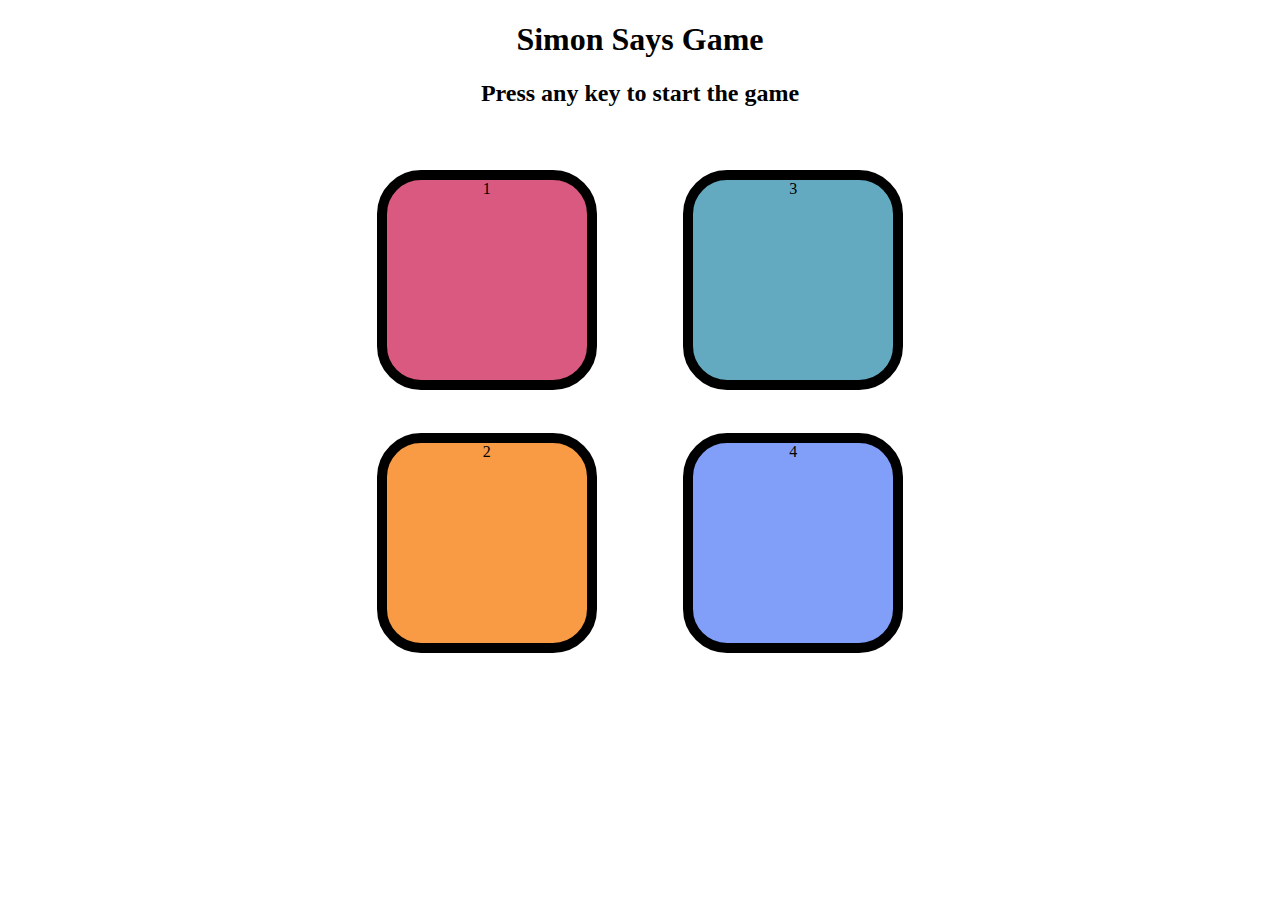
<file: Game/index.html>
<!DOCTYPE html>
<html lang="en">
<head>
    <meta charset="UTF-8">
    <meta name="viewport" content="width=device-width, initial-scale=1.0">
    <title>Simon Says Game</title>
    <link rel="stylesheet" href="style.css">
</head>
<body>
    <h1>Simon Says Game</h1>
    <h2>Press any key to start the game</h2>
    <div class="div-container">
        <div class="line-one">
            <div class="btn red btns" type="button" id="red">1</div>
            <div class="btn yellow btns" type="button" id="yellow">2</div>
        </div>
        <div class="line-two">
            <div class="btn green btns" type="button" id="green">3</div>
            <div class="btn purple btns" type="button" id="purple">4</div>
        </div>
    </div>
    <script src="app.js"></script>
</body>
</html>
</file>
<file: Game/style.css>
body{
    text-align: center;
}

.btn{
    height:200px;
    width:200px;
    border-radius: 20%;
    border: 10px solid black;
    margin:2.7rem;
}

.div-container{
    display: flex;
    justify-content: center;
}

.red{
    background-color: #d95980;
}

.yellow{
    background-color: #f99b45;
}

.green{
    background-color: #63aac0;
}

.purple{
    background-color: #819ff9;
}

.flash{
    background-color: white;
}

.userFlash{
    background-color: blueviolet;
}
</file>
